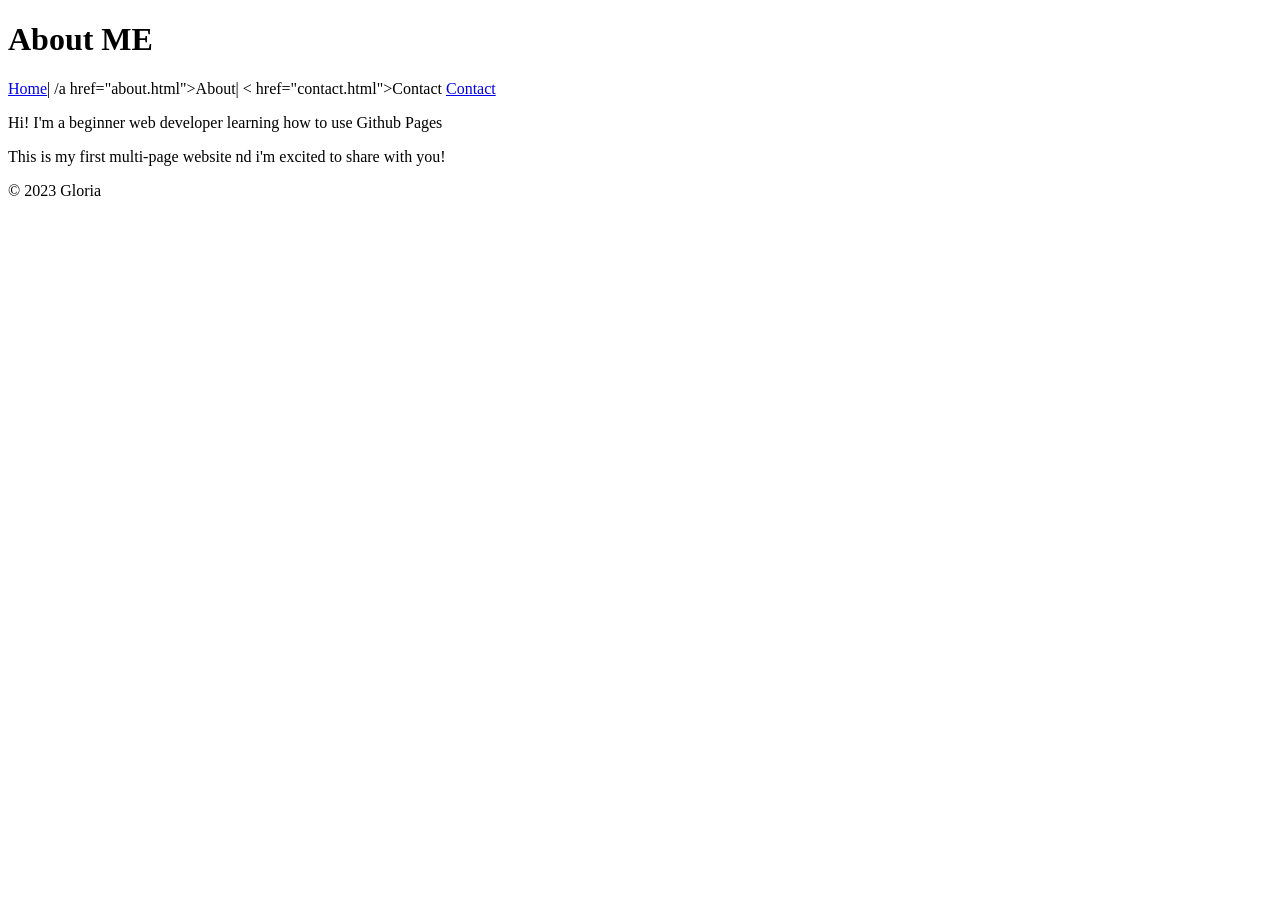
<file: about.html>
<!DOCTYPE html>
<html lang="en">
  <head>
    <meta charset="UTF-8">
    <meta name="viewport" content="width=device-width, initial-scale=1.0">
    <title>About ME</title>
  </head>
  <body> 
    <header> 
      <h1>About ME</h1>
      <nav>
        <a href="index.html">Home</a>|
        /a href="about.html">About</a>|
        < href="contact.html">Contact</a>
          <a href="contact.html">Contact</a>
      </nav>
    </header>
    <main>
      <p>Hi! I'm a beginner web developer learning how to use Github Pages </p>
      <p> This is my first multi-page website nd i'm excited to share with you!</p>
    </main>
    <footer>
      <p>&copy; 2023 Gloria</p>
    </footer>
  </body>
</html>
</file>
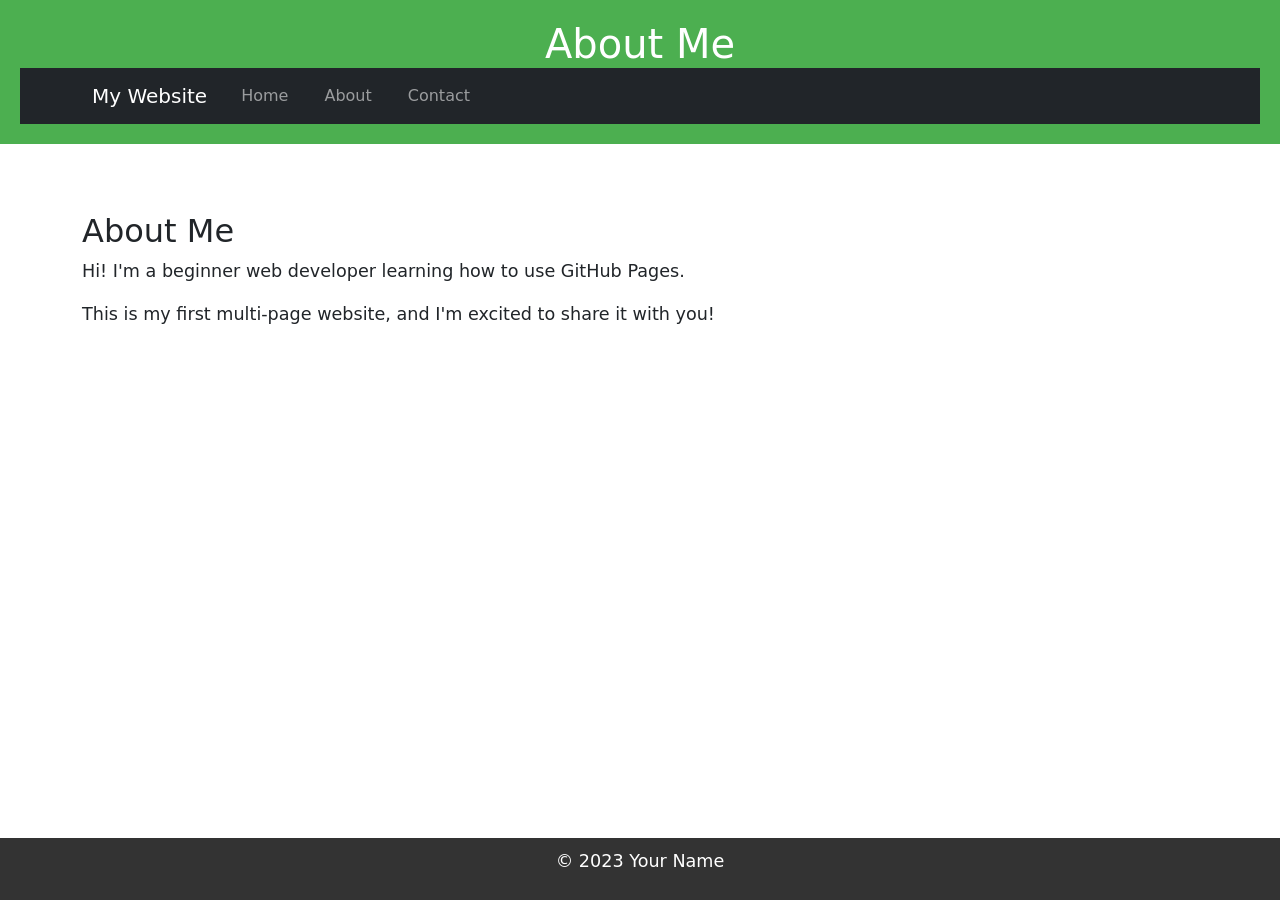
<file: About.html>
<!DOCTYPE html>

<html lang="en">

<head>

<meta charset="UTF-8">

<meta name="viewport" content="width=device-width, initial-scale=1.0">

<title>About Me</title>
<link rel="stylesheet" href="styles.css">
<!-- Bootstrap CSS --> 

<link href="https://cdn.jsdelivr.net/npm/bootstrap@5.3.0/dist/css/bootstrap.min.css" rel="stylesheet"> 

</head>

<body>

<header>

<h1>About Me</h1><nav class="navbar navbar-expand-lg navbar-dark bg-dark">
        <div class="container">
            <a class="navbar-brand" href="index.html">My Website</a>
            <button class="navbar-toggler" type="button" data-bs-toggle="collapse" data-bs-target="#navbarNav">
                <span class="navbar-toggler-icon"></span>
            </button>
            <div class="collapse navbar-collapse" id="navbarNav">
                <ul class="navbar-nav">
                    <li class="nav-item">
                        <a class="nav-link" href="index.html">Home</a>
                    </li>
                    <li class="nav-item">
                        <a class="nav-link" href="about.html">About</a>
                    </li>
                    <li class="nav-item">
                        <a class="nav-link" href="contact.html">Contact</a>
                    </li>
                </ul>
            </div>
        </div>
    </nav>

<nav>


</nav>

</header>


<main class="container my-5">
    <h2>About Me</h2>
    <p>Hi! I'm a beginner web developer learning how to use GitHub Pages.</p>
    <p>This is my first multi-page website, and I'm excited to share it with you!</p>

</main>


<footer>

<p>&copy; 2023 Your Name</p>

</footer>
<!-- Bootstrap JS and dependencies -->
<script src="https://cdn.jsdelivr.net/npm/@popperjs/core@2.11.6/dist/umd/popper.min.js"></script>
<script src="https://cdn.jsdelivr.net/npm/bootstrap@5.3.0/dist/js/bootstrap.min.js"></script

</body>

</html>
</file>
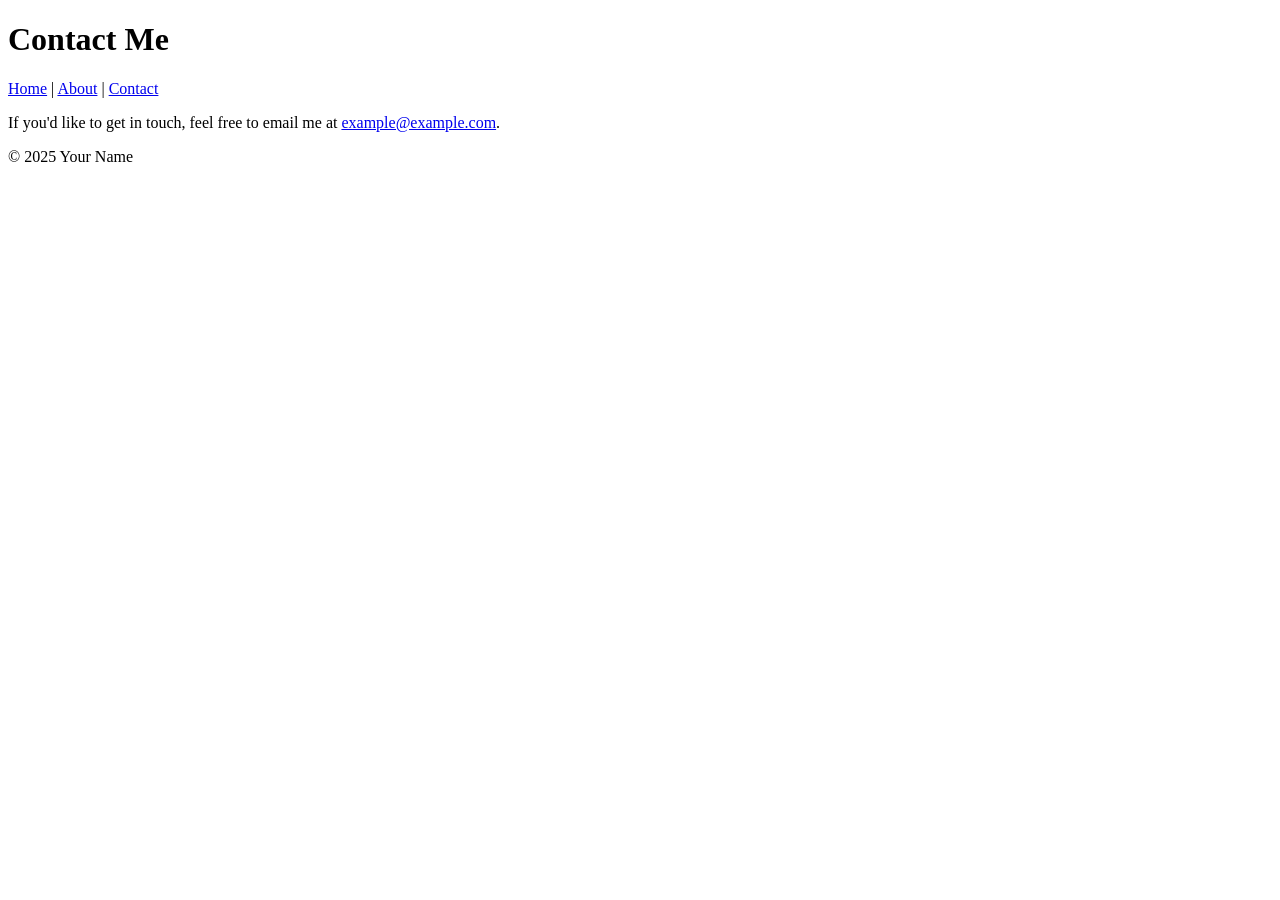
<file: Contact.html>
<!DOCTYPE html>

<html lang="en">

<head>

<meta charset="UTF-8">

<meta name="viewport" content="width=device-width, initial-scale=1.0">

<title>Contact Me</title>

</head>

<body>

<header>

<h1>Contact Me</h1>

<nav>

<a href="index.html">Home</a> |

<a href="about.html">About</a> |

<a href="contact.html">Contact</a>

</nav>

</header>


<main>

<p>If you'd like to get in touch, feel free to email me at <a href="mailto:example@example.com">example@example.com</a>.</p>

</main>


<footer>

<p>&copy; 2025 Your Name</p>

</footer>

</body>
</html>
</file>
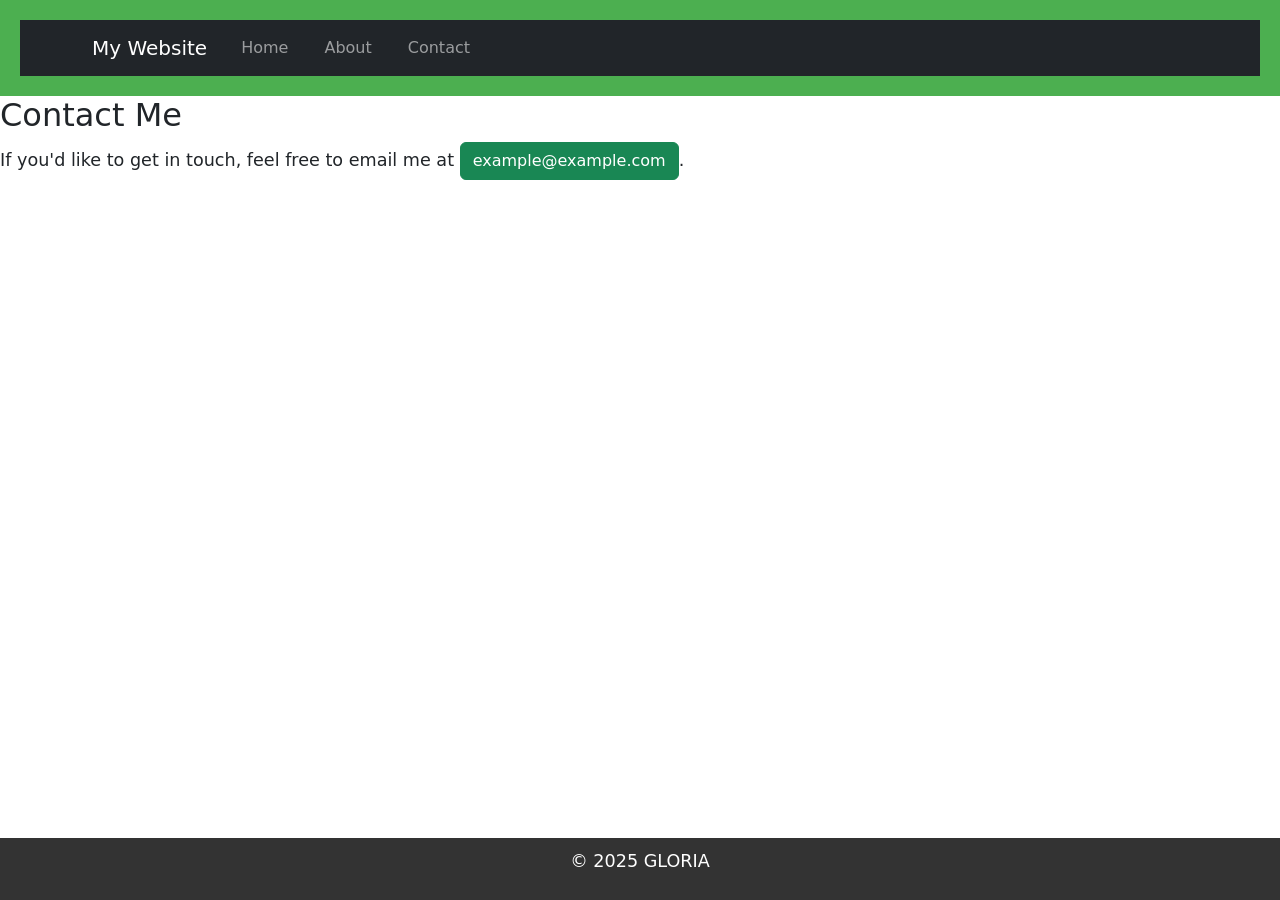
<file: contact.html>
<!DOCTYPE html>

<html lang="en">

<head>

<meta charset="UTF-8">

<meta name="viewport" content="width=device-width, initial-scale=1.0">

<title>Contact Me</title>
<link rel="stylesheet" href="styles.css">
<!-- Bootstrap CSS --> 

<link href="https://cdn.jsdelivr.net/npm/bootstrap@5.3.0/dist/css/bootstrap.min.css" rel="stylesheet"> 

</head>

<body>

<header>

<nav>

<nav class="navbar navbar-expand-lg navbar-dark bg-dark">
        <div class="container">
            <a class="navbar-brand" href="index.html">My Website</a>
            <button class="navbar-toggler" type="button" data-bs-toggle="collapse" data-bs-target="#navbarNav">
                <span class="navbar-toggler-icon"></span>
            </button>
            <div class="collapse navbar-collapse" id="navbarNav">
                <ul class="navbar-nav">
                    <li class="nav-item">
                        <a class="nav-link" href="index.html">Home</a>
                    </li>
                    <li class="nav-item">
                        <a class="nav-link" href="about.html">About</a>
                    </li>
                    <li class="nav-item">
                        <a class="nav-link" href="contact.html">Contact</a>
                    </li>
                </ul>
            </div>
        </div>
    </nav>

</nav>

</header>


<mainclass="container my-5">
    <h2>Contact Me</h2>
    <p>If you'd like to get in touch, feel free to email me at <a href="mailto:example@example.com" class="btn btn-success">example@example.com</a>.</p>

</main>


<footer>

<p>&copy; 2025 GLORIA</p>

</footer>
<!-- Bootstrap JS and dependencies -->
<script src="https://cdn.jsdelivr.net/npm/@popperjs/core@2.11.6/dist/umd/popper.min.js"></script>
<script src="https://cdn.jsdelivr.net/npm/bootstrap@5.3.0/dist/js/bootstrap.min.js"></script

</body>
</html>
</file>
<file: styles.css>
body {

font-family: Arial, sans-serif;

color: #333;

background-color: #f9f9f9;

margin: 0;

padding: 0;

line-height: 1.6;

}
header {

background-color: #4CAF50;

color: white;

padding: 20px;

text-align: center;

}


header h1 {

margin: 0;

}


nav a {

color: white;

text-decoration: none;

margin: 0 10px;}
nav a:hover {

text-decoration: underline;

}
main {

padding: 20px;

max-width: 800px;

margin: 0 auto;

}


main img {

max-width: 100%;

height: auto;

display: block;

margin: 20px 0;

}
footer {

background-color: #333;

color: white;

text-align: center;

padding: 10px;

position: fixed;

bottom: 0;

width: 100%;

}
p {

font-size: 1.1em;

}


a {

color: #4CAF50;

text-decoration: none;

}


a:hover {

text-decoration: underline;
img {

border: 5px solid #4CAF50;
    border-radius: 10px;}
    main a[href^="mailto:"] {

color: #ff5722;

font-weight: bold;

}
</file>
